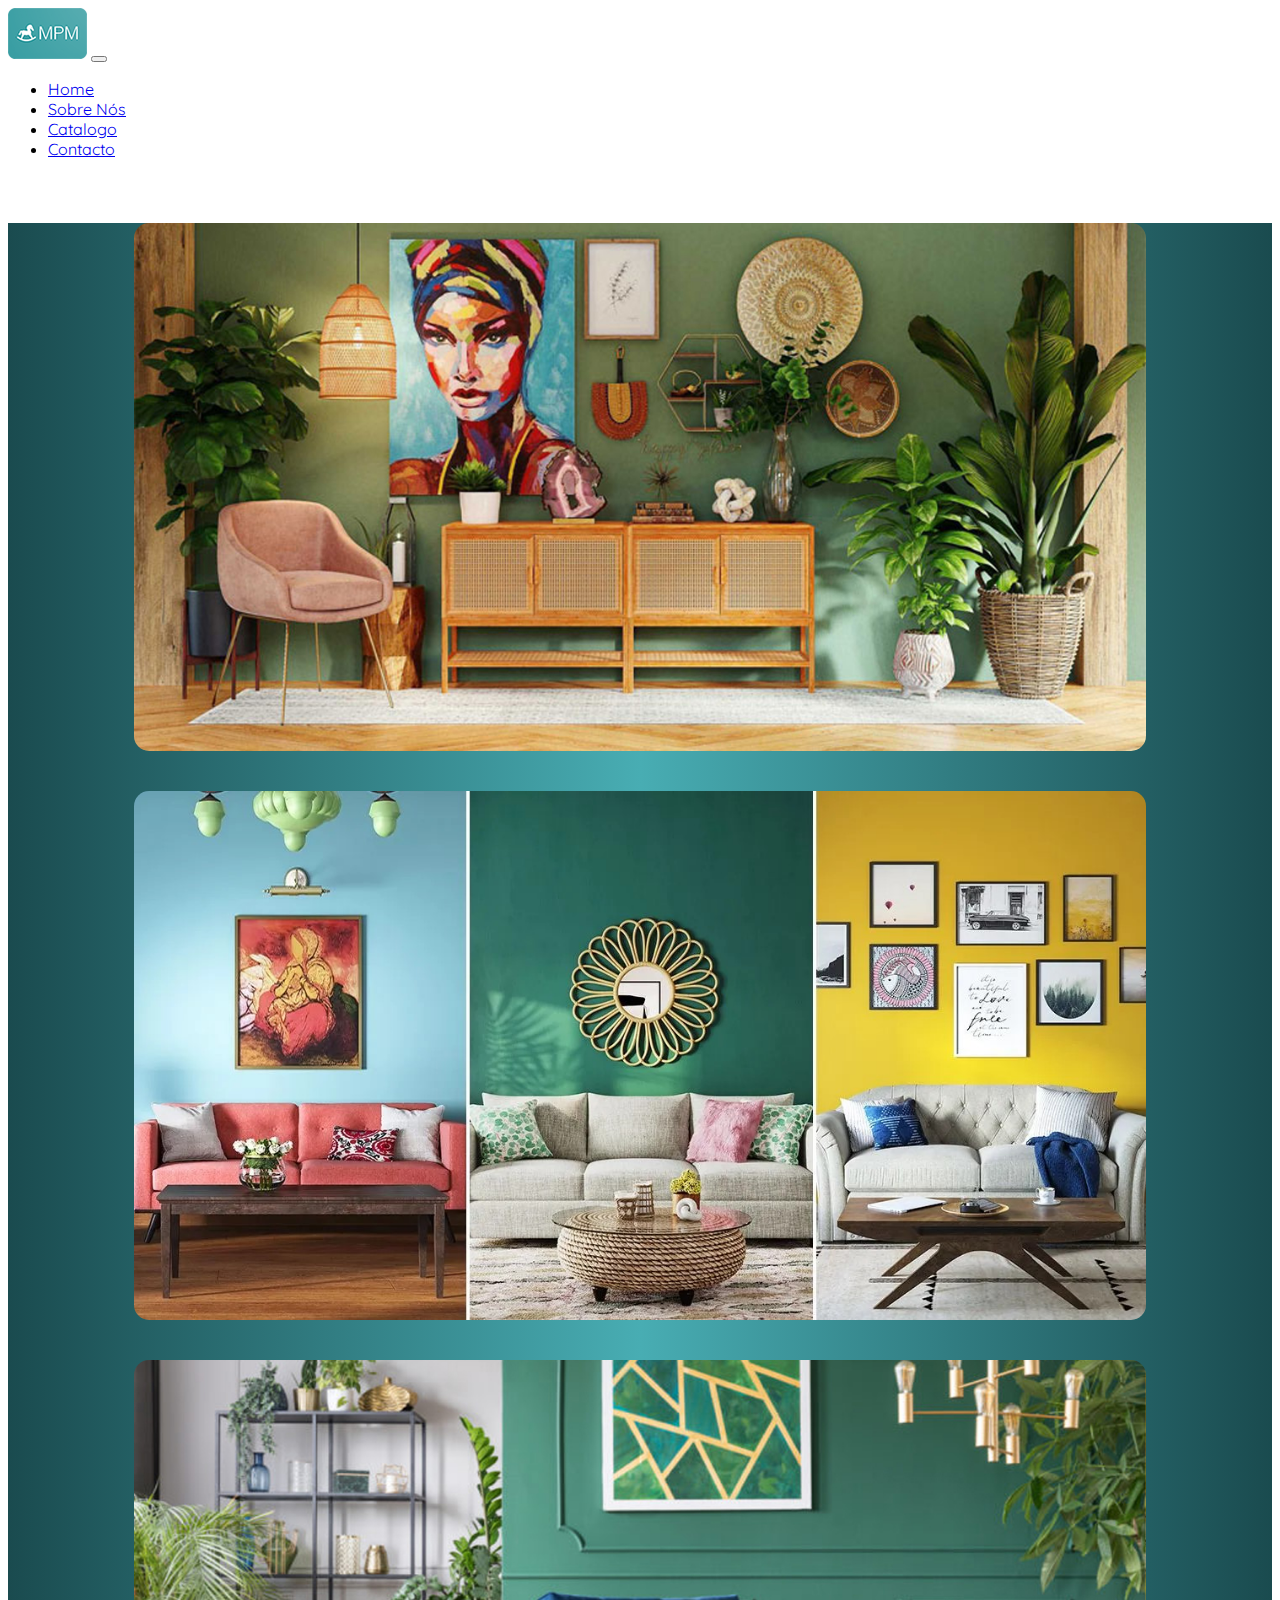
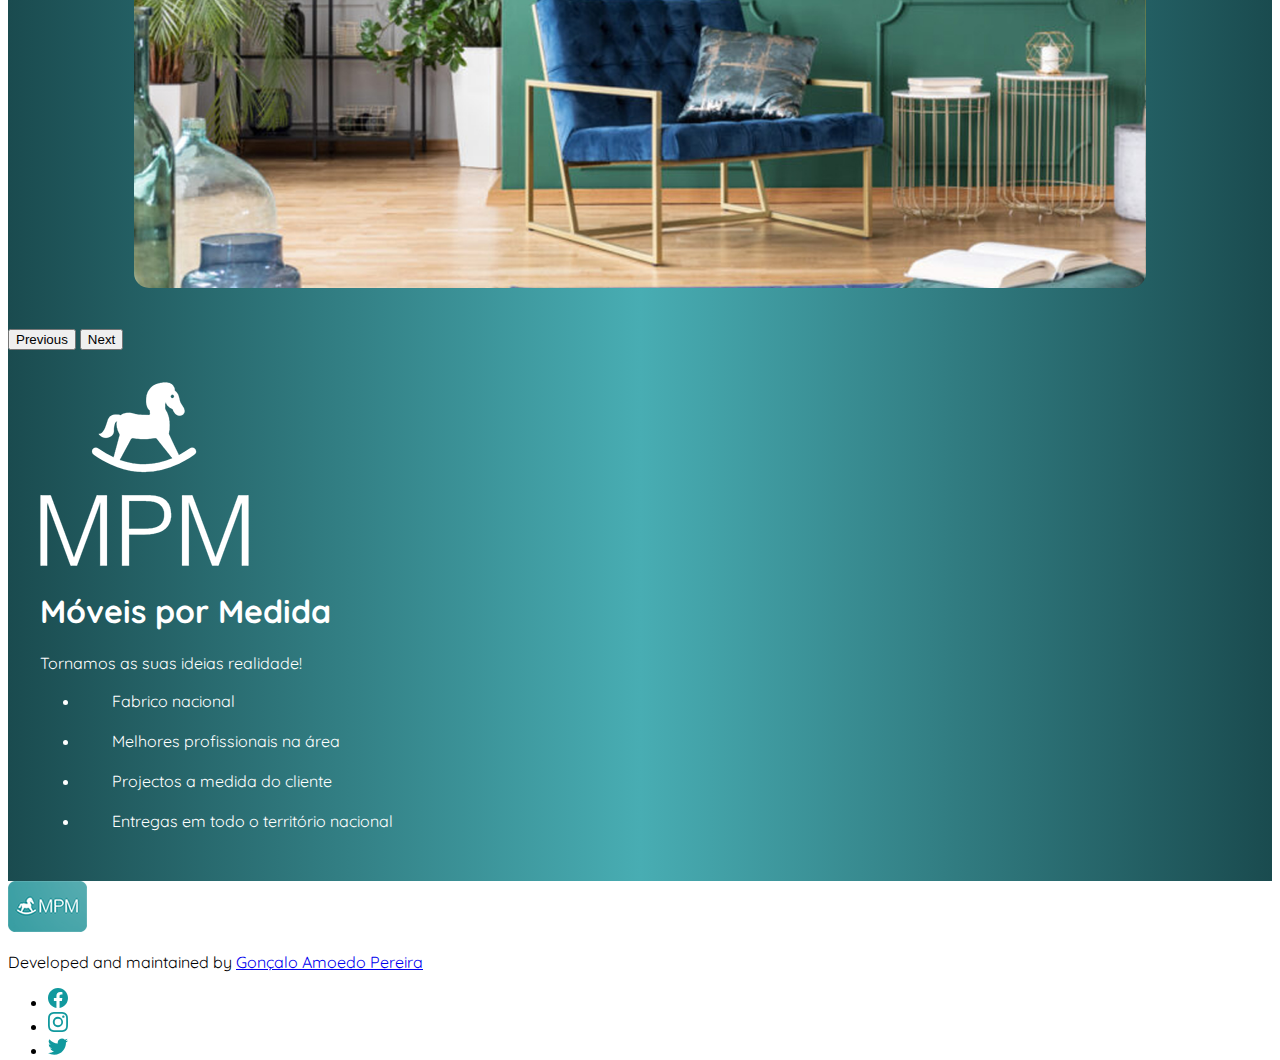
<file: index.html>
<!DOCTYPE html>
<html lang="en">
  <head>
    <meta charset="UTF-8">
    <meta name="viewport" content="width=device-width, initial-scale=1.0">
    <meta name="keywords" content="Store, Furniture, Vintage" />
    <meta name="description" content="Furniture Store" />
    <meta name="author" content="Gonçalo Pereira "/>
    <title>MPM</title>
    <link href="https://cdn.jsdelivr.net/npm/bootstrap@5.2.2/dist/css/bootstrap.min.css" rel="stylesheet" integrity="sha384-Zenh87qX5JnK2Jl0vWa8Ck2rdkQ2Bzep5IDxbcnCeuOxjzrPF/et3URy9Bv1WTRi" crossorigin="anonymous">
    <script src="https://cdn.jsdelivr.net/npm/bootstrap@5.2.2/dist/js/bootstrap.bundle.min.js" integrity="sha384-OERcA2EqjJCMA+/3y+gxIOqMEjwtxJY7qPCqsdltbNJuaOe923+mo//f6V8Qbsw3" crossorigin="anonymous"></script>
    <link rel="stylesheet" href="css\style.css">
    <link rel="preconnect" href="https://fonts.googleapis.com">
    <link rel="preconnect" href="https://fonts.gstatic.com" crossorigin>
    <link href="https://fonts.googleapis.com/css2?family=Quicksand&display=swap" rel="stylesheet">
</head>
<body>
    <nav class="navbar navbar-expand-lg navbar-light bg-light fixed-top">
        <div class="container">
          <a class="navbar-brand" href="#"><img src="img\logo.png"></a>
          <button class="navbar-toggler" type="button" data-bs-toggle="collapse" data-bs-target="#navbarNav" aria-controls="navbarNav" aria-expanded="false" aria-label="Toggle navigation">
            <span class="navbar-toggler-icon"></span>
          </button>
          <div class="collapse navbar-collapse justify-content-end" id="navbarNav">
            <ul class="navbar-nav">
              <li class="nav-item">
                <a class="nav-link active" aria-current="page" href="#">Home</a>
              </li>
              <li class="nav-item">
                <a class="nav-link" href="sobre.html">Sobre Nós</a>
              </li>
              <li class="nav-item">
                <a class="nav-link" href="catalogo.html">Catalogo</a>
              </li>
              <li class="nav-item">
                <a class="nav-link" href="contacto.html">Contacto</a>
              </li>
            </ul>
          </div>
        </div>
      </nav>
      <header class="page-header gradient">
        <div id="carouselExampleInterval" class="carousel slide" data-bs-ride="carousel">
          <div class="carousel-inner">
            <div class="carousel-item active" data-bs-interval="4000">
              <img src="img/banner_img_1.jpg" class="d-block w-100" alt="...">
            </div>
            <div class="carousel-item" data-bs-interval="4000">
              <img src="img/banner_img_2.jpg" class="d-block w-100" alt="...">
            </div>
            <div class="carousel-item" data-bs-interval="3000">
              <img src="img/banner_img_3.jpg" class="d-block w-100" alt="...">
            </div>
          </div>
          <button class="carousel-control-prev" type="button" data-bs-target="#carouselExampleInterval" data-bs-slide="prev">
            <span class="carousel-control-prev-icon" aria-hidden="true"></span>
            <span class="visually-hidden">Previous</span>
          </button>
          <button class="carousel-control-next" type="button" data-bs-target="#carouselExampleInterval" data-bs-slide="next">
            <span class="carousel-control-next-icon" aria-hidden="true"></span>
            <span class="visually-hidden">Next</span>
          </button>
        </div>
      </header>
  <section class="feature gradient">
    <div class="container">
      <div class="row align-items-center justify-content-center">
        <div class="col-md-5">
          <img src="img/mpm_logo copy.png">
        </div>
        <div class="col-md-5">
          <h1 class="my-3">Móveis por Medida</h1>
          <p class="my-4">Tornamos as suas ideias realidade!</p>
          <ul>
            <li>Fabrico nacional</li>
            <li>Melhores profissionais na área</li>
            <li>Projectos a medida do cliente</li>
            <li>Entregas em todo o território nacional</li>
          </ul>
        </div>
      </div>
    </div>
  </section>
  <footer class="container p-3">
    <div class="d-lg-flex justify-content-between align-items-center">
      <div>
        <span><img src="img/logo.png" alt=""></span>
      </div>
      <div class="copyright">
        <p>Developed and maintained by <a href="#" target="_blank">Gonçalo Amoedo Pereira</a></p>
      </div>
      <div>
        <ul class="d-flex gap-3 list-unstyled">
          <li><a href="#"><svg xmlns="http://www.w3.org/2000/svg" width="20" height="20" fill="currentColor" color="#11999e" class="bi bi-facebook" viewBox="0 0 16 16">
            <path d="M16 8.049c0-4.446-3.582-8.05-8-8.05C3.58 0-.002 3.603-.002 8.05c0 4.017 2.926 7.347 6.75 7.951v-5.625h-2.03V8.05H6.75V6.275c0-2.017 1.195-3.131 3.022-3.131.876 0 1.791.157 1.791.157v1.98h-1.009c-.993 0-1.303.621-1.303 1.258v1.51h2.218l-.354 2.326H9.25V16c3.824-.604 6.75-3.934 6.75-7.951z"/>
          </svg></a></li>
          <li><a href="#"><svg xmlns="http://www.w3.org/2000/svg" width="20" height="20" fill="currentColor" color="#11999e" class="bi bi-instagram" viewBox="0 0 16 16">
            <path d="M8 0C5.829 0 5.556.01 4.703.048 3.85.088 3.269.222 2.76.42a3.917 3.917 0 0 0-1.417.923A3.927 3.927 0 0 0 .42 2.76C.222 3.268.087 3.85.048 4.7.01 5.555 0 5.827 0 8.001c0 2.172.01 2.444.048 3.297.04.852.174 1.433.372 1.942.205.526.478.972.923 1.417.444.445.89.719 1.416.923.51.198 1.09.333 1.942.372C5.555 15.99 5.827 16 8 16s2.444-.01 3.298-.048c.851-.04 1.434-.174 1.943-.372a3.916 3.916 0 0 0 1.416-.923c.445-.445.718-.891.923-1.417.197-.509.332-1.09.372-1.942C15.99 10.445 16 10.173 16 8s-.01-2.445-.048-3.299c-.04-.851-.175-1.433-.372-1.941a3.926 3.926 0 0 0-.923-1.417A3.911 3.911 0 0 0 13.24.42c-.51-.198-1.092-.333-1.943-.372C10.443.01 10.172 0 7.998 0h.003zm-.717 1.442h.718c2.136 0 2.389.007 3.232.046.78.035 1.204.166 1.486.275.373.145.64.319.92.599.28.28.453.546.598.92.11.281.24.705.275 1.485.039.843.047 1.096.047 3.231s-.008 2.389-.047 3.232c-.035.78-.166 1.203-.275 1.485a2.47 2.47 0 0 1-.599.919c-.28.28-.546.453-.92.598-.28.11-.704.24-1.485.276-.843.038-1.096.047-3.232.047s-2.39-.009-3.233-.047c-.78-.036-1.203-.166-1.485-.276a2.478 2.478 0 0 1-.92-.598 2.48 2.48 0 0 1-.6-.92c-.109-.281-.24-.705-.275-1.485-.038-.843-.046-1.096-.046-3.233 0-2.136.008-2.388.046-3.231.036-.78.166-1.204.276-1.486.145-.373.319-.64.599-.92.28-.28.546-.453.92-.598.282-.11.705-.24 1.485-.276.738-.034 1.024-.044 2.515-.045v.002zm4.988 1.328a.96.96 0 1 0 0 1.92.96.96 0 0 0 0-1.92zm-4.27 1.122a4.109 4.109 0 1 0 0 8.217 4.109 4.109 0 0 0 0-8.217zm0 1.441a2.667 2.667 0 1 1 0 5.334 2.667 2.667 0 0 1 0-5.334z"/>
          </svg></a></li>
          <li><a href="#"><svg xmlns="http://www.w3.org/2000/svg" width="20" height="20" fill="currentColor" color="#11999e" class="bi bi-twitter" viewBox="0 0 16 16">
            <path d="M5.026 15c6.038 0 9.341-5.003 9.341-9.334 0-.14 0-.282-.006-.422A6.685 6.685 0 0 0 16 3.542a6.658 6.658 0 0 1-1.889.518 3.301 3.301 0 0 0 1.447-1.817 6.533 6.533 0 0 1-2.087.793A3.286 3.286 0 0 0 7.875 6.03a9.325 9.325 0 0 1-6.767-3.429 3.289 3.289 0 0 0 1.018 4.382A3.323 3.323 0 0 1 .64 6.575v.045a3.288 3.288 0 0 0 2.632 3.218 3.203 3.203 0 0 1-.865.115 3.23 3.23 0 0 1-.614-.057 3.283 3.283 0 0 0 3.067 2.277A6.588 6.588 0 0 1 .78 13.58a6.32 6.32 0 0 1-.78-.045A9.344 9.344 0 0 0 5.026 15z"/>
          </svg></a></li>
        </ul>
      </div>
    </div>
  </footer>
</body>
</html>
</file>
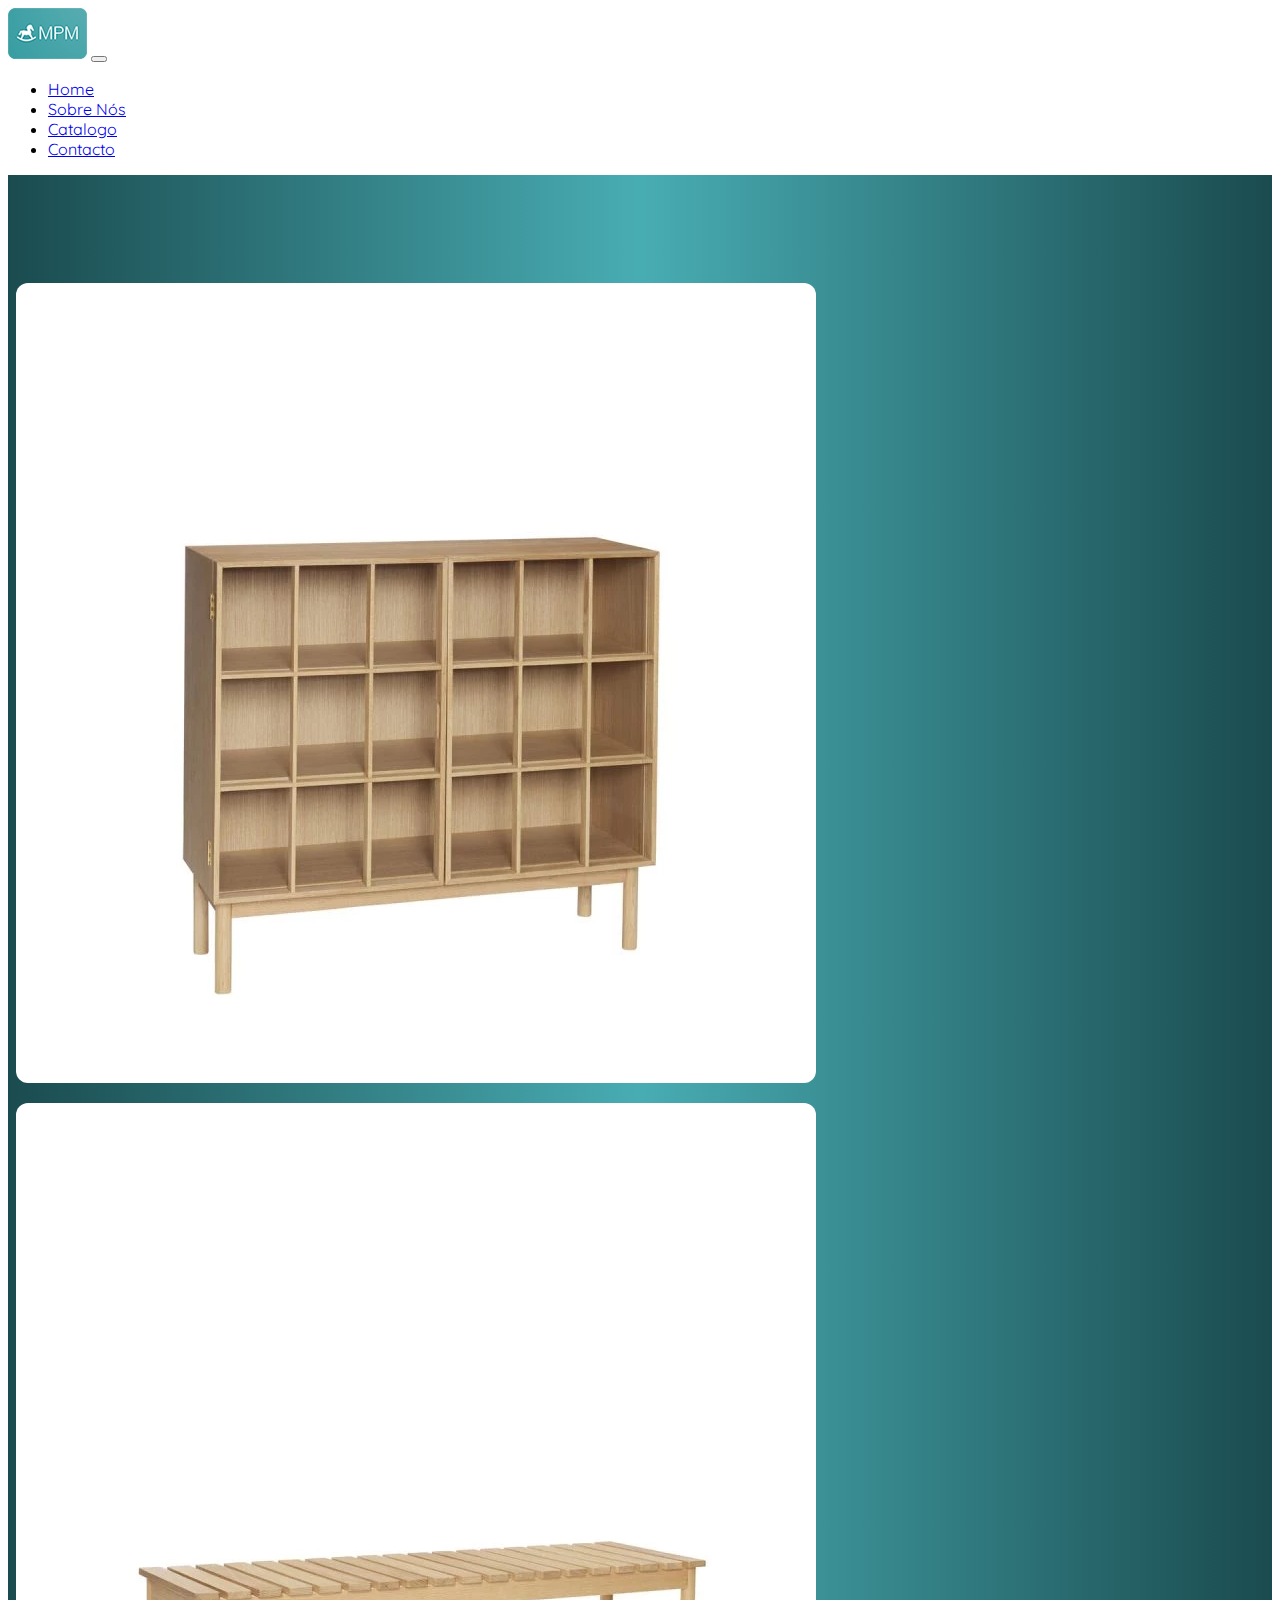
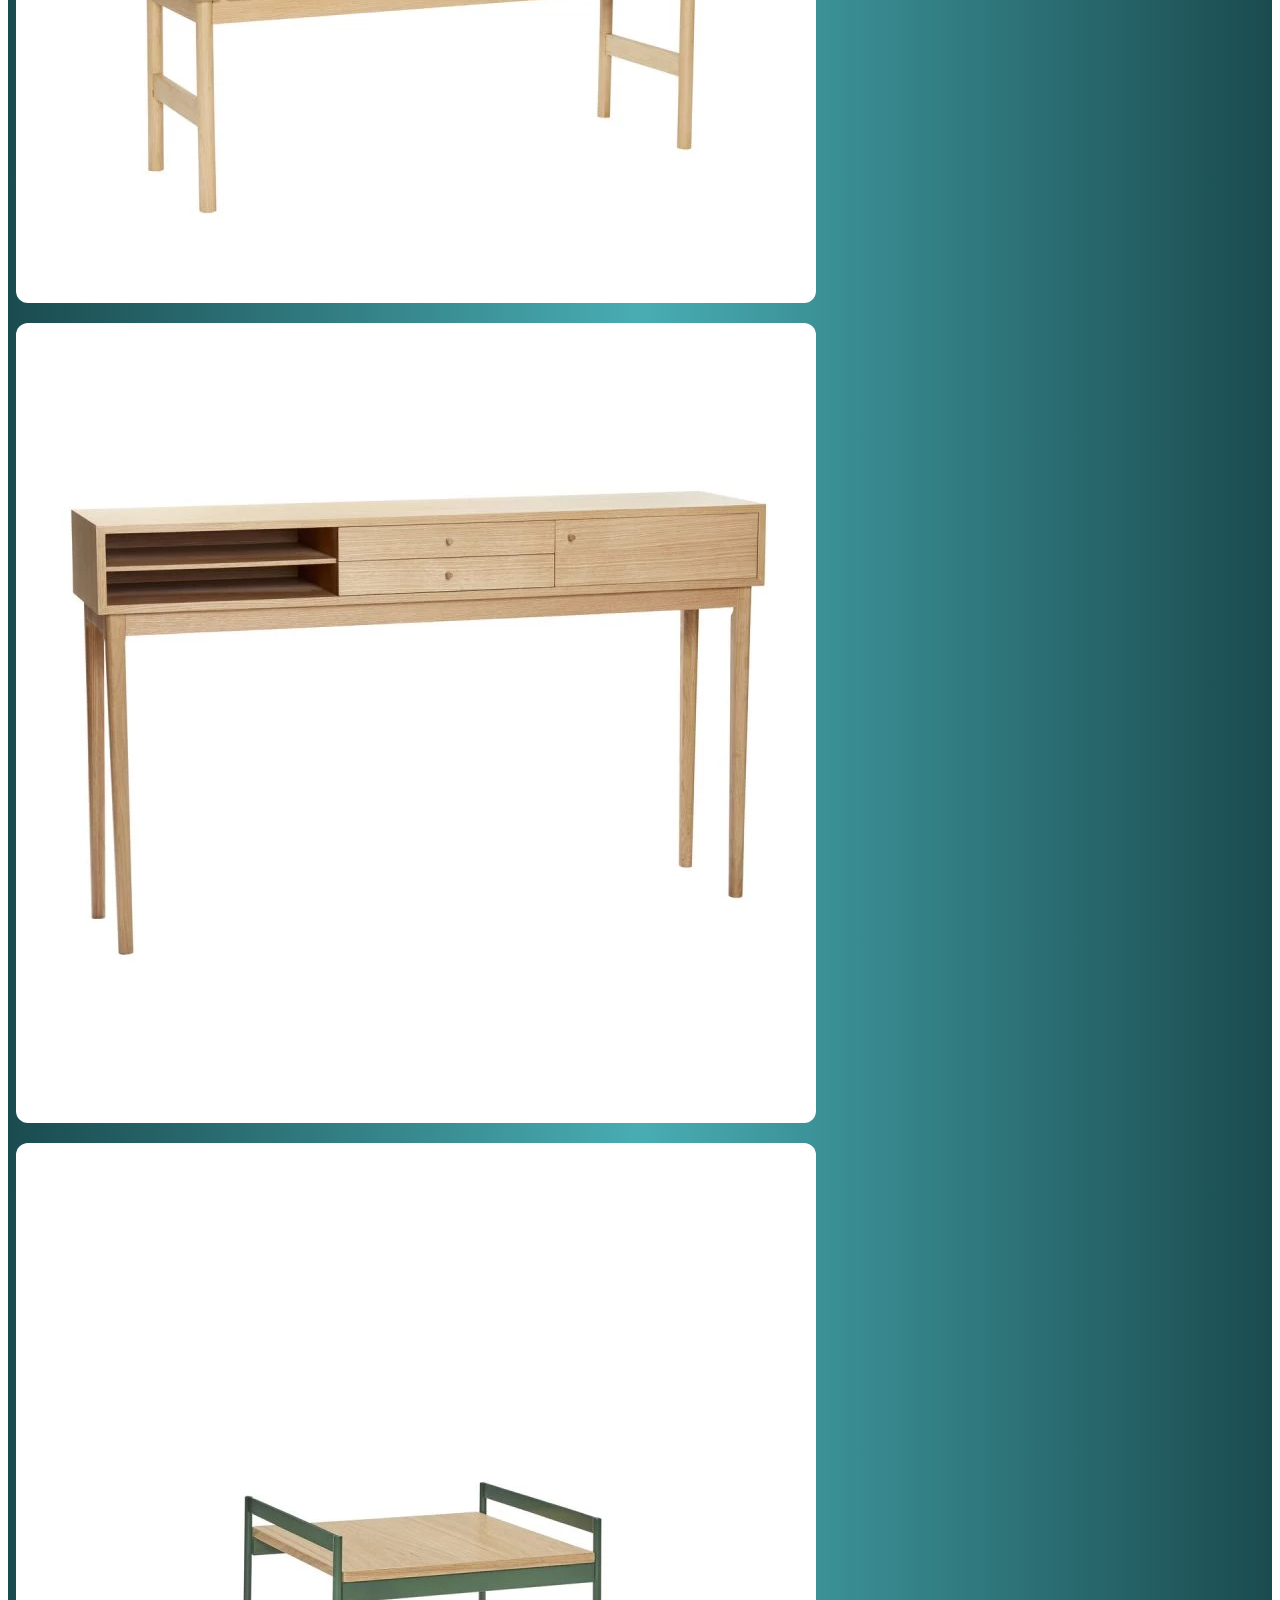
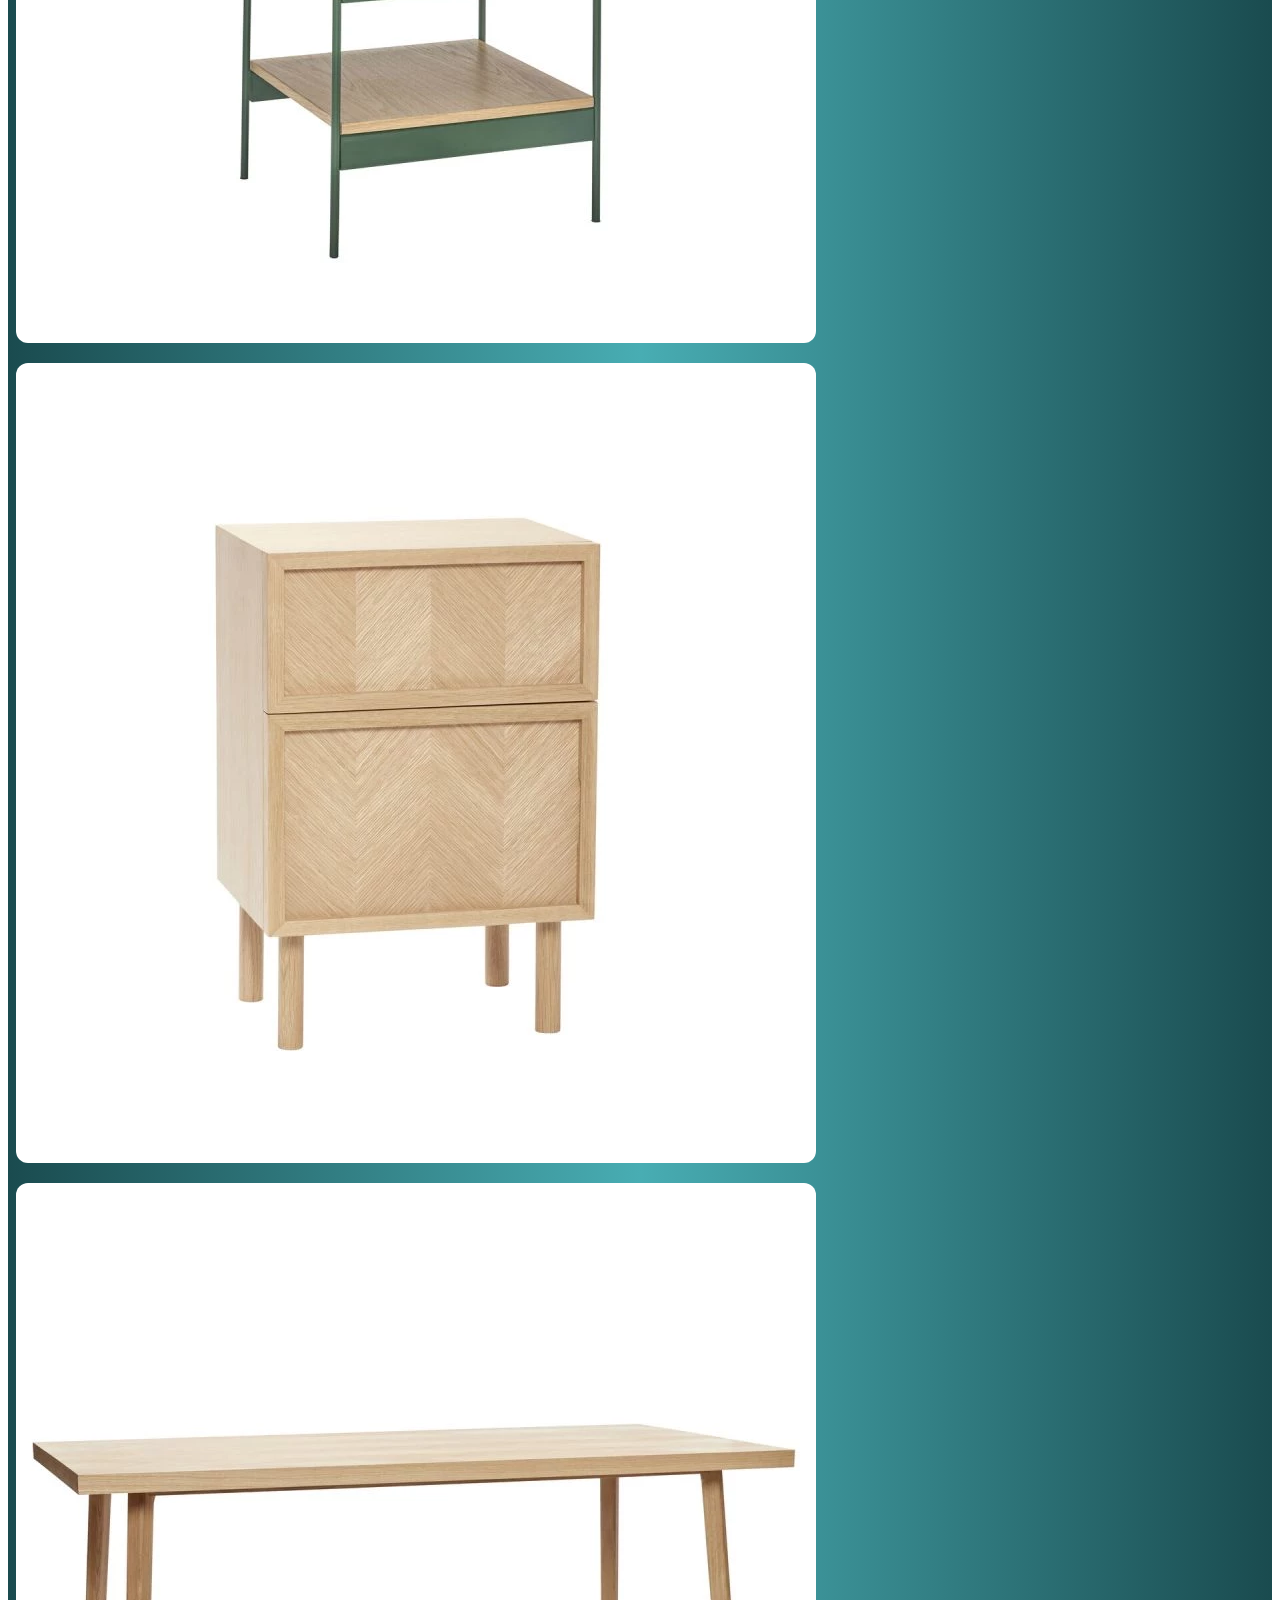
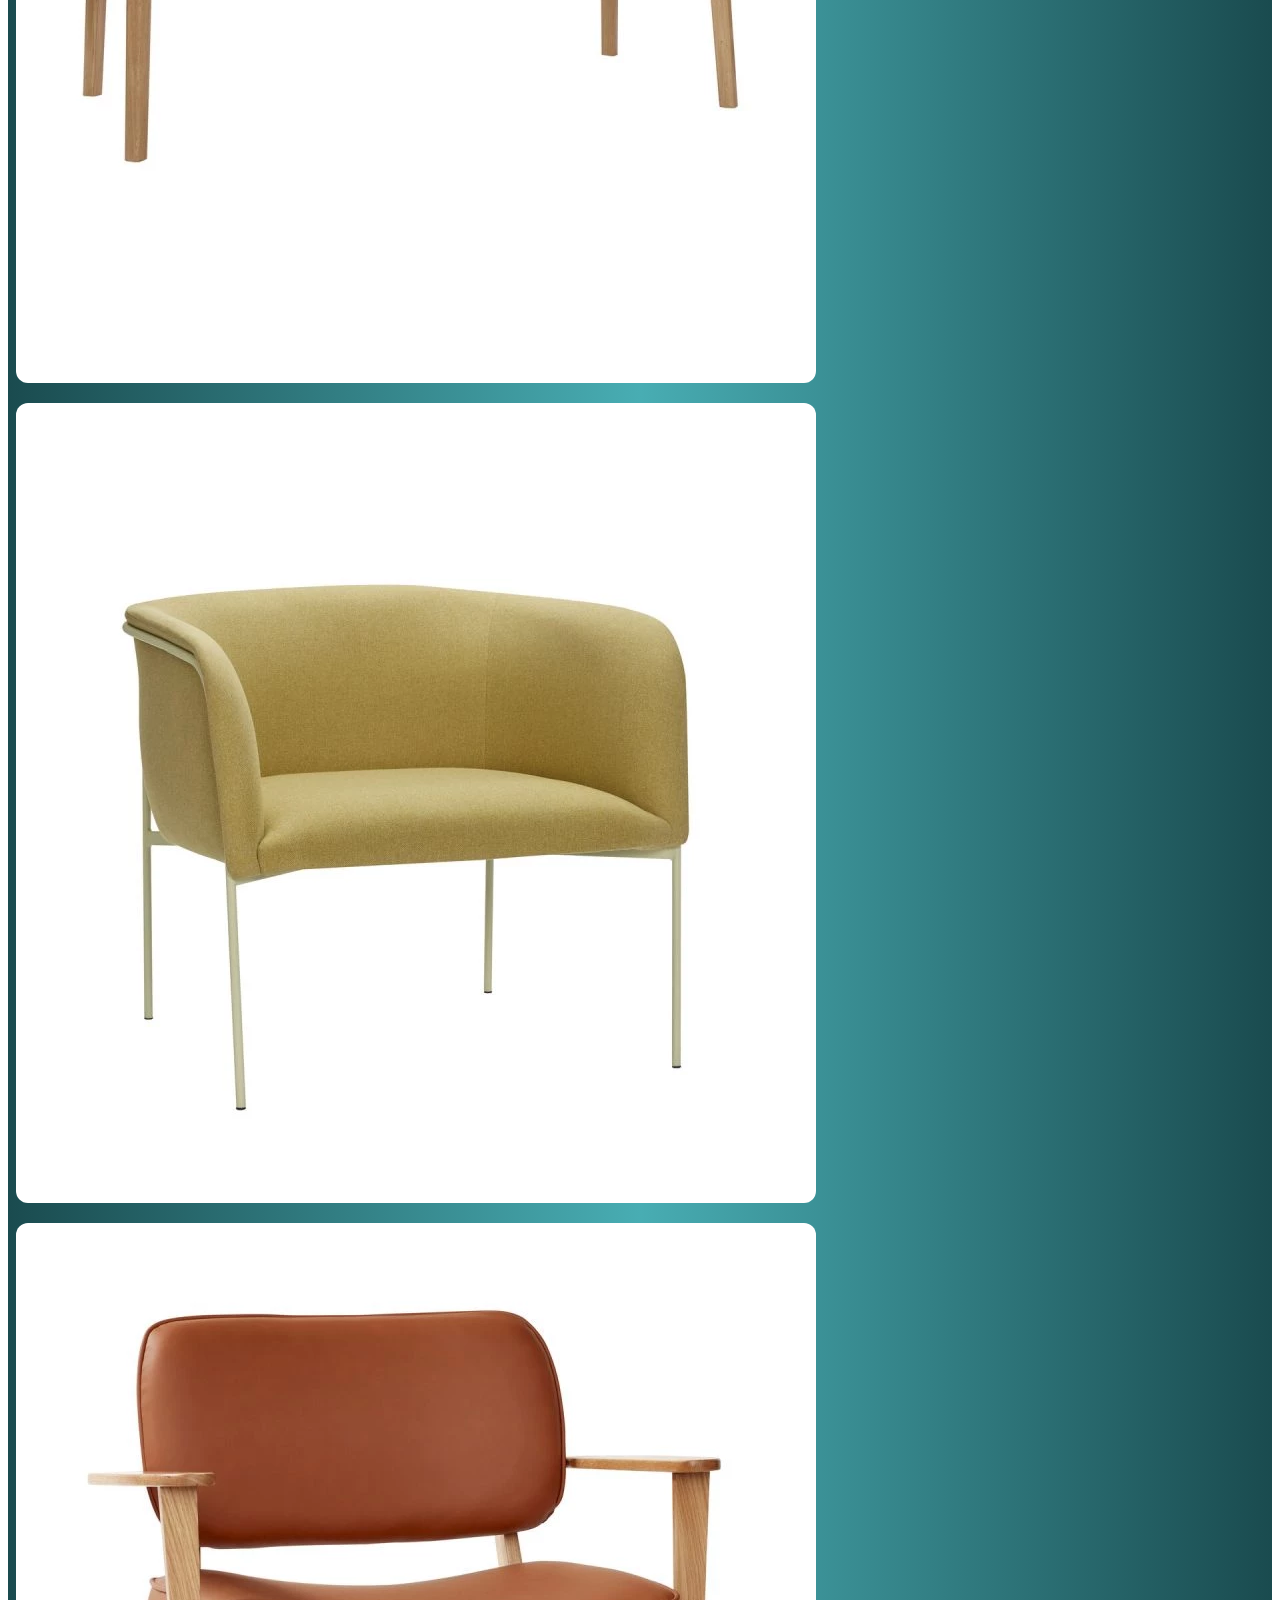
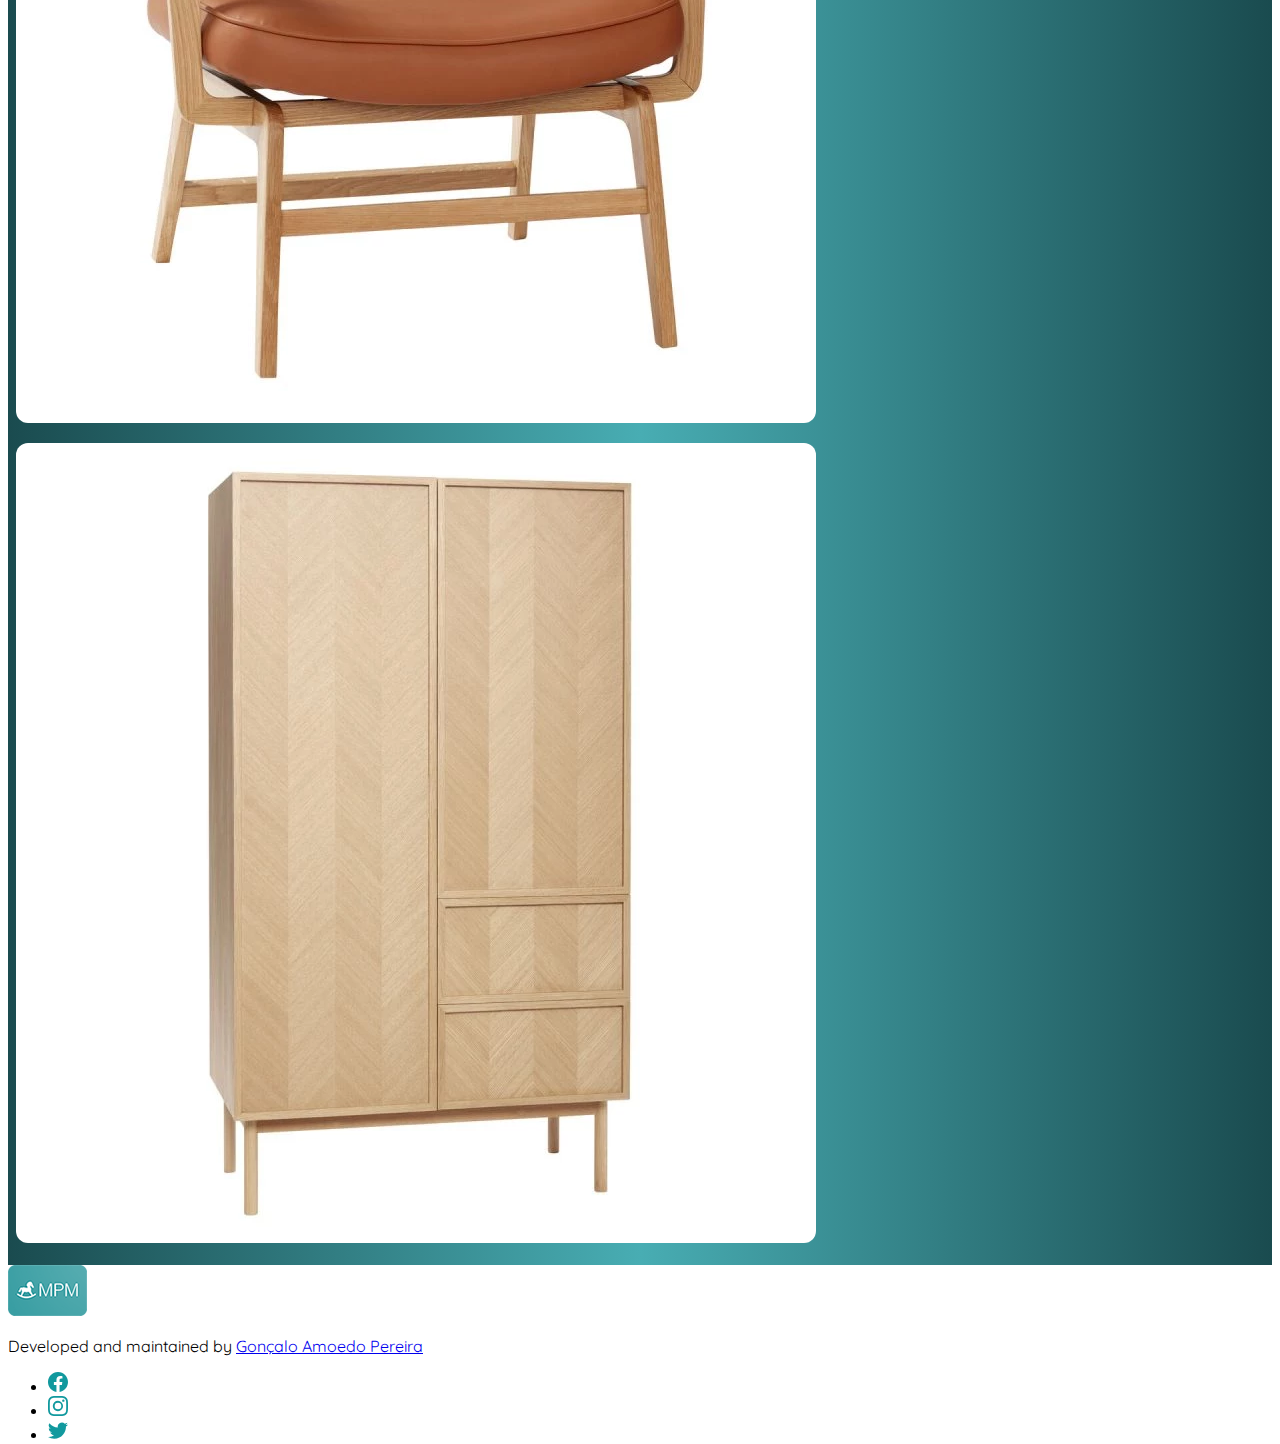
<file: catalogo.html>
<!DOCTYPE html>
<html lang="en">
  <head>
    <meta charset="UTF-8">
    <meta name="viewport" content="width=device-width, initial-scale=1.0">
    <meta name="keywords" content="Store, Furniture, Vintage" />
    <meta name="description" content="Furniture Store" />
    <meta name="author" content="Gonçalo Pereira "/>
    <title>MPM</title>
    <link href="https://cdn.jsdelivr.net/npm/bootstrap@5.2.2/dist/css/bootstrap.min.css" rel="stylesheet" integrity="sha384-Zenh87qX5JnK2Jl0vWa8Ck2rdkQ2Bzep5IDxbcnCeuOxjzrPF/et3URy9Bv1WTRi" crossorigin="anonymous">
    <script src="https://cdn.jsdelivr.net/npm/bootstrap@5.2.2/dist/js/bootstrap.bundle.min.js" integrity="sha384-OERcA2EqjJCMA+/3y+gxIOqMEjwtxJY7qPCqsdltbNJuaOe923+mo//f6V8Qbsw3" crossorigin="anonymous"></script>
    <link rel="stylesheet" href="css\style.css">
    <link rel="preconnect" href="https://fonts.googleapis.com">
    <link rel="preconnect" href="https://fonts.gstatic.com" crossorigin>
    <link href="https://fonts.googleapis.com/css2?family=Quicksand&display=swap" rel="stylesheet">
</head>
<body>
    <nav class="navbar navbar-expand-lg navbar-light bg-light fixed-top">
        <div class="container">
          <a class="navbar-brand" href="#"><img src="img\logo.png"></a>
          <button class="navbar-toggler" type="button" data-bs-toggle="collapse" data-bs-target="#navbarNav" aria-controls="navbarNav" aria-expanded="false" aria-label="Toggle navigation">
            <span class="navbar-toggler-icon"></span>
          </button>
          <div class="collapse navbar-collapse justify-content-end" id="navbarNav">
            <ul class="navbar-nav">
              <li class="nav-item">
                <a class="nav-link active" aria-current="page" href="index.html">Home</a>
              </li>
              <li class="nav-item">
                <a class="nav-link" href="sobre.html">Sobre Nós</a>
              </li>
              <li class="nav-item">
                <a class="nav-link" href="catalogo.html">Catalogo</a>
              </li>
              <li class="nav-item">
                <a class="nav-link" href="contacto.html">Contacto</a>
              </li>
            </ul>
          </div>
        </div>
      </nav>
  <section class="gallery gradient">
    <div class="container">
      <div class="row">
        <div class="col-sm-6 col-md-4 mb-3"><img class="fluid img-thumbnail" src="img/catalogo/aparador.jpg"></div>
        <div class="col-sm-6 col-md-4 mb-3"><img class="fluid img-thumbnail" src="img/catalogo/banco.jpg"></div>
        <div class="col-sm-6 col-md-4 mb-3"><img class="fluid img-thumbnail" src="img/catalogo/consola.jpg"></div>
        <div class="col-sm-6 col-md-4 mb-3"><img class="fluid img-thumbnail" src="img/catalogo/mesa_apoio.jpg"></div>
        <div class="col-sm-6 col-md-4 mb-3"><img class="fluid img-thumbnail" src="img/catalogo/mesa_cabeceira.jpg"></div>
        <div class="col-sm-6 col-md-4 mb-3"><img class="fluid img-thumbnail" src="img/catalogo/mesa_jantar.jpg"></div>
        <div class="col-sm-6 col-md-4 mb-3"><img class="fluid img-thumbnail" src="img/catalogo/poltrona1.jpg"></div>
        <div class="col-sm-6 col-md-4 mb-3"><img class="fluid img-thumbnail" src="img/catalogo/poltrona2.jpg"></div>
        <div class="col-sm-6 col-md-4 mb-3"><img class="fluid img-thumbnail" src="img/catalogo/roupeiro.jpg"></div>
      </div>
    </div>
  </section>
  <footer class="container p-3">
    <div class="d-lg-flex justify-content-between align-items-center">
      <div>
        <span><img src="img/logo.png" alt=""></span>
      </div>
      <div class="copyright">
        <p>Developed and maintained by <a href="#" target="_blank">Gonçalo Amoedo Pereira</a></p>
      </div>
      <div>
        <ul class="d-flex gap-3 list-unstyled">
          <li><a href="#"><svg xmlns="http://www.w3.org/2000/svg" width="20" height="20" fill="currentColor" color="#11999e" class="bi bi-facebook" viewBox="0 0 16 16">
            <path d="M16 8.049c0-4.446-3.582-8.05-8-8.05C3.58 0-.002 3.603-.002 8.05c0 4.017 2.926 7.347 6.75 7.951v-5.625h-2.03V8.05H6.75V6.275c0-2.017 1.195-3.131 3.022-3.131.876 0 1.791.157 1.791.157v1.98h-1.009c-.993 0-1.303.621-1.303 1.258v1.51h2.218l-.354 2.326H9.25V16c3.824-.604 6.75-3.934 6.75-7.951z"/>
          </svg></a></li>
          <li><a href="#"><svg xmlns="http://www.w3.org/2000/svg" width="20" height="20" fill="currentColor" color="#11999e" class="bi bi-instagram" viewBox="0 0 16 16">
            <path d="M8 0C5.829 0 5.556.01 4.703.048 3.85.088 3.269.222 2.76.42a3.917 3.917 0 0 0-1.417.923A3.927 3.927 0 0 0 .42 2.76C.222 3.268.087 3.85.048 4.7.01 5.555 0 5.827 0 8.001c0 2.172.01 2.444.048 3.297.04.852.174 1.433.372 1.942.205.526.478.972.923 1.417.444.445.89.719 1.416.923.51.198 1.09.333 1.942.372C5.555 15.99 5.827 16 8 16s2.444-.01 3.298-.048c.851-.04 1.434-.174 1.943-.372a3.916 3.916 0 0 0 1.416-.923c.445-.445.718-.891.923-1.417.197-.509.332-1.09.372-1.942C15.99 10.445 16 10.173 16 8s-.01-2.445-.048-3.299c-.04-.851-.175-1.433-.372-1.941a3.926 3.926 0 0 0-.923-1.417A3.911 3.911 0 0 0 13.24.42c-.51-.198-1.092-.333-1.943-.372C10.443.01 10.172 0 7.998 0h.003zm-.717 1.442h.718c2.136 0 2.389.007 3.232.046.78.035 1.204.166 1.486.275.373.145.64.319.92.599.28.28.453.546.598.92.11.281.24.705.275 1.485.039.843.047 1.096.047 3.231s-.008 2.389-.047 3.232c-.035.78-.166 1.203-.275 1.485a2.47 2.47 0 0 1-.599.919c-.28.28-.546.453-.92.598-.28.11-.704.24-1.485.276-.843.038-1.096.047-3.232.047s-2.39-.009-3.233-.047c-.78-.036-1.203-.166-1.485-.276a2.478 2.478 0 0 1-.92-.598 2.48 2.48 0 0 1-.6-.92c-.109-.281-.24-.705-.275-1.485-.038-.843-.046-1.096-.046-3.233 0-2.136.008-2.388.046-3.231.036-.78.166-1.204.276-1.486.145-.373.319-.64.599-.92.28-.28.546-.453.92-.598.282-.11.705-.24 1.485-.276.738-.034 1.024-.044 2.515-.045v.002zm4.988 1.328a.96.96 0 1 0 0 1.92.96.96 0 0 0 0-1.92zm-4.27 1.122a4.109 4.109 0 1 0 0 8.217 4.109 4.109 0 0 0 0-8.217zm0 1.441a2.667 2.667 0 1 1 0 5.334 2.667 2.667 0 0 1 0-5.334z"/>
          </svg></a></li>
          <li><a href="#"><svg xmlns="http://www.w3.org/2000/svg" width="20" height="20" fill="currentColor" color="#11999e" class="bi bi-twitter" viewBox="0 0 16 16">
            <path d="M5.026 15c6.038 0 9.341-5.003 9.341-9.334 0-.14 0-.282-.006-.422A6.685 6.685 0 0 0 16 3.542a6.658 6.658 0 0 1-1.889.518 3.301 3.301 0 0 0 1.447-1.817 6.533 6.533 0 0 1-2.087.793A3.286 3.286 0 0 0 7.875 6.03a9.325 9.325 0 0 1-6.767-3.429 3.289 3.289 0 0 0 1.018 4.382A3.323 3.323 0 0 1 .64 6.575v.045a3.288 3.288 0 0 0 2.632 3.218 3.203 3.203 0 0 1-.865.115 3.23 3.23 0 0 1-.614-.057 3.283 3.283 0 0 0 3.067 2.277A6.588 6.588 0 0 1 .78 13.58a6.32 6.32 0 0 1-.78-.045A9.344 9.344 0 0 0 5.026 15z"/>
          </svg></a></li>
        </ul>
      </div>
    </div>
  </footer>
</body>
</html>
</file>
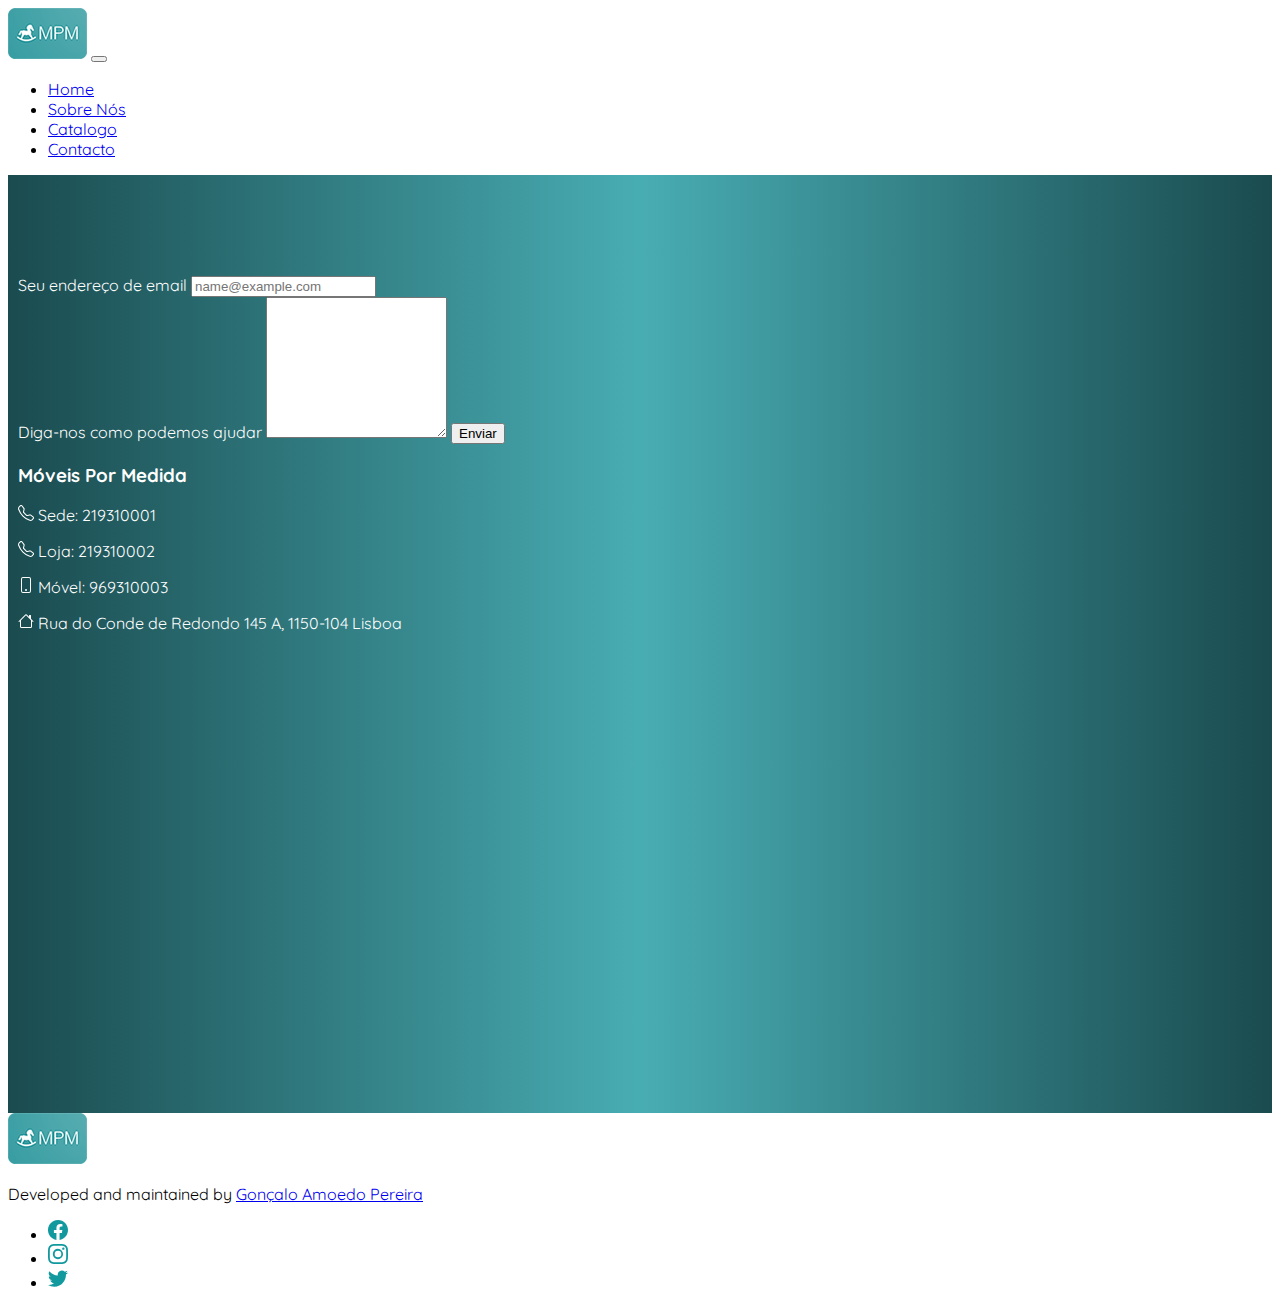
<file: contacto.html>
<!DOCTYPE html>
<html lang="en">
  <head>
    <meta charset="UTF-8">
    <meta name="viewport" content="width=device-width, initial-scale=1.0">
    <meta name="keywords" content="Store, Furniture, Vintage" />
    <meta name="description" content="Furniture Store" />
    <meta name="author" content="Gonçalo Pereira "/>
    <title>MPM</title>
    <link href="https://cdn.jsdelivr.net/npm/bootstrap@5.2.2/dist/css/bootstrap.min.css" rel="stylesheet" integrity="sha384-Zenh87qX5JnK2Jl0vWa8Ck2rdkQ2Bzep5IDxbcnCeuOxjzrPF/et3URy9Bv1WTRi" crossorigin="anonymous">
    <script src="https://cdn.jsdelivr.net/npm/bootstrap@5.2.2/dist/js/bootstrap.bundle.min.js" integrity="sha384-OERcA2EqjJCMA+/3y+gxIOqMEjwtxJY7qPCqsdltbNJuaOe923+mo//f6V8Qbsw3" crossorigin="anonymous"></script>
    <link rel="stylesheet" href="css\style.css">
    <link rel="preconnect" href="https://fonts.googleapis.com">
    <link rel="preconnect" href="https://fonts.gstatic.com" crossorigin>
    <link href="https://fonts.googleapis.com/css2?family=Quicksand&display=swap" rel="stylesheet">
</head>
<body>
    <nav class="navbar navbar-expand-lg navbar-light bg-light fixed-top">
        <div class="container">
          <a class="navbar-brand" href="#"><img src="img\logo.png"></a>
          <button class="navbar-toggler" type="button" data-bs-toggle="collapse" data-bs-target="#navbarNav" aria-controls="navbarNav" aria-expanded="false" aria-label="Toggle navigation">
            <span class="navbar-toggler-icon"></span>
          </button>
          <div class="collapse navbar-collapse justify-content-end" id="navbarNav">
            <ul class="navbar-nav">
              <li class="nav-item">
                <a class="nav-link active" aria-current="page" href="index.html">Home</a>
              </li>
              <li class="nav-item">
                <a class="nav-link" href="sobre.html">Sobre Nós</a>
              </li>
              <li class="nav-item">
                <a class="nav-link" href="catalogo.html">Catalogo</a>
              </li>
              <li class="nav-item">
                <a class="nav-link" href="contacto.html">Contacto</a>
              </li>
            </ul>
          </div>
        </div>
      </nav>
  <section class="contacto gradient">
    <div class="container-fuild">
      <div class="mb-3">
        <label for="exampleFormControlInput1" class="form-label">Seu endereço de email</label>
        <input type="email" class="form-control" id="exampleFormControlInput1" placeholder="name@example.com">
      </div>
      <div class="mb-3">
        <label for="exampleFormControlTextarea1" class="form-label">Diga-nos como podemos ajudar</label>
        <textarea class="form-control" id="exampleFormControlTextarea1" rows="9"></textarea>
        <button type="button" class="btn btn-outline-light mt-2">Enviar</button>
      </div>
      <div class="row align-items-center justify-content-center">
        <div class="col-md-4">
          <h3>Móveis Por Medida</h3>
          <p><svg xmlns="http://www.w3.org/2000/svg" width="16" height="16" fill="currentColor" class="bi bi-telephone" viewBox="0 0 16 16">
            <path d="M3.654 1.328a.678.678 0 0 0-1.015-.063L1.605 2.3c-.483.484-.661 1.169-.45 1.77a17.568 17.568 0 0 0 4.168 6.608 17.569 17.569 0 0 0 6.608 4.168c.601.211 1.286.033 1.77-.45l1.034-1.034a.678.678 0 0 0-.063-1.015l-2.307-1.794a.678.678 0 0 0-.58-.122l-2.19.547a1.745 1.745 0 0 1-1.657-.459L5.482 8.062a1.745 1.745 0 0 1-.46-1.657l.548-2.19a.678.678 0 0 0-.122-.58L3.654 1.328zM1.884.511a1.745 1.745 0 0 1 2.612.163L6.29 2.98c.329.423.445.974.315 1.494l-.547 2.19a.678.678 0 0 0 .178.643l2.457 2.457a.678.678 0 0 0 .644.178l2.189-.547a1.745 1.745 0 0 1 1.494.315l2.306 1.794c.829.645.905 1.87.163 2.611l-1.034 1.034c-.74.74-1.846 1.065-2.877.702a18.634 18.634 0 0 1-7.01-4.42 18.634 18.634 0 0 1-4.42-7.009c-.362-1.03-.037-2.137.703-2.877L1.885.511z"/>
          </svg> Sede: 219310001</p>
          <p><svg xmlns="http://www.w3.org/2000/svg" width="16" height="16" fill="currentColor" class="bi bi-telephone" viewBox="0 0 16 16">
            <path d="M3.654 1.328a.678.678 0 0 0-1.015-.063L1.605 2.3c-.483.484-.661 1.169-.45 1.77a17.568 17.568 0 0 0 4.168 6.608 17.569 17.569 0 0 0 6.608 4.168c.601.211 1.286.033 1.77-.45l1.034-1.034a.678.678 0 0 0-.063-1.015l-2.307-1.794a.678.678 0 0 0-.58-.122l-2.19.547a1.745 1.745 0 0 1-1.657-.459L5.482 8.062a1.745 1.745 0 0 1-.46-1.657l.548-2.19a.678.678 0 0 0-.122-.58L3.654 1.328zM1.884.511a1.745 1.745 0 0 1 2.612.163L6.29 2.98c.329.423.445.974.315 1.494l-.547 2.19a.678.678 0 0 0 .178.643l2.457 2.457a.678.678 0 0 0 .644.178l2.189-.547a1.745 1.745 0 0 1 1.494.315l2.306 1.794c.829.645.905 1.87.163 2.611l-1.034 1.034c-.74.74-1.846 1.065-2.877.702a18.634 18.634 0 0 1-7.01-4.42 18.634 18.634 0 0 1-4.42-7.009c-.362-1.03-.037-2.137.703-2.877L1.885.511z"/>
          </svg> Loja: 219310002</p>
          <p><svg xmlns="http://www.w3.org/2000/svg" width="16" height="16" fill="currentColor" class="bi bi-phone" viewBox="0 0 16 16">
            <path d="M11 1a1 1 0 0 1 1 1v12a1 1 0 0 1-1 1H5a1 1 0 0 1-1-1V2a1 1 0 0 1 1-1h6zM5 0a2 2 0 0 0-2 2v12a2 2 0 0 0 2 2h6a2 2 0 0 0 2-2V2a2 2 0 0 0-2-2H5z"/>
            <path d="M8 14a1 1 0 1 0 0-2 1 1 0 0 0 0 2z"/>
          </svg> Móvel: 969310003</p>
          <p><svg xmlns="http://www.w3.org/2000/svg" width="16" height="16" fill="currentColor" class="bi bi-house" viewBox="0 0 16 16">
            <path d="M8.707 1.5a1 1 0 0 0-1.414 0L.646 8.146a.5.5 0 0 0 .708.708L2 8.207V13.5A1.5 1.5 0 0 0 3.5 15h9a1.5 1.5 0 0 0 1.5-1.5V8.207l.646.647a.5.5 0 0 0 .708-.708L13 5.793V2.5a.5.5 0 0 0-.5-.5h-1a.5.5 0 0 0-.5.5v1.293L8.707 1.5ZM13 7.207V13.5a.5.5 0 0 1-.5.5h-9a.5.5 0 0 1-.5-.5V7.207l5-5 5 5Z"/>
          </svg> Rua do Conde de Redondo 145 A, 1150-104 Lisboa</p>
        </div>
        <div class="col-md-4"><iframe src="https://www.google.com/maps/embed?pb=!1m18!1m12!1m3!1d300.0267297650608!2d-9.14622127054123!3d38.724881563499885!2m3!1f0!2f0!3f0!3m2!1i1024!2i768!4f13.1!3m3!1m2!1s0xd19334f27d27083%3A0x733038e2c23e74af!2zQXJ0w61xdWVz!5e0!3m2!1spt-PT!2spt!4v1664320954600!5m2!1spt-PT!2spt" width="600" height="450" style="border:0;" allowfullscreen="" loading="lazy" referrerpolicy="no-referrer-when-downgrade"></iframe></div>
      </div>
      </div>
    </div>
  </section>
  <footer class="container p-3">
    <div class="d-lg-flex justify-content-between align-items-center">
      <div>
        <span><img src="img/logo.png" alt=""></span>
      </div>
      <div class="copyright">
        <p>Developed and maintained by <a href="#" target="_blank">Gonçalo Amoedo Pereira</a></p>
      </div>
      <div>
        <ul class="d-flex gap-3 list-unstyled">
          <li><a href="#"><svg xmlns="http://www.w3.org/2000/svg" width="20" height="20" fill="currentColor" color="#11999e" class="bi bi-facebook" viewBox="0 0 16 16">
            <path d="M16 8.049c0-4.446-3.582-8.05-8-8.05C3.58 0-.002 3.603-.002 8.05c0 4.017 2.926 7.347 6.75 7.951v-5.625h-2.03V8.05H6.75V6.275c0-2.017 1.195-3.131 3.022-3.131.876 0 1.791.157 1.791.157v1.98h-1.009c-.993 0-1.303.621-1.303 1.258v1.51h2.218l-.354 2.326H9.25V16c3.824-.604 6.75-3.934 6.75-7.951z"/>
          </svg></a></li>
          <li><a href="#"><svg xmlns="http://www.w3.org/2000/svg" width="20" height="20" fill="currentColor" color="#11999e" class="bi bi-instagram" viewBox="0 0 16 16">
            <path d="M8 0C5.829 0 5.556.01 4.703.048 3.85.088 3.269.222 2.76.42a3.917 3.917 0 0 0-1.417.923A3.927 3.927 0 0 0 .42 2.76C.222 3.268.087 3.85.048 4.7.01 5.555 0 5.827 0 8.001c0 2.172.01 2.444.048 3.297.04.852.174 1.433.372 1.942.205.526.478.972.923 1.417.444.445.89.719 1.416.923.51.198 1.09.333 1.942.372C5.555 15.99 5.827 16 8 16s2.444-.01 3.298-.048c.851-.04 1.434-.174 1.943-.372a3.916 3.916 0 0 0 1.416-.923c.445-.445.718-.891.923-1.417.197-.509.332-1.09.372-1.942C15.99 10.445 16 10.173 16 8s-.01-2.445-.048-3.299c-.04-.851-.175-1.433-.372-1.941a3.926 3.926 0 0 0-.923-1.417A3.911 3.911 0 0 0 13.24.42c-.51-.198-1.092-.333-1.943-.372C10.443.01 10.172 0 7.998 0h.003zm-.717 1.442h.718c2.136 0 2.389.007 3.232.046.78.035 1.204.166 1.486.275.373.145.64.319.92.599.28.28.453.546.598.92.11.281.24.705.275 1.485.039.843.047 1.096.047 3.231s-.008 2.389-.047 3.232c-.035.78-.166 1.203-.275 1.485a2.47 2.47 0 0 1-.599.919c-.28.28-.546.453-.92.598-.28.11-.704.24-1.485.276-.843.038-1.096.047-3.232.047s-2.39-.009-3.233-.047c-.78-.036-1.203-.166-1.485-.276a2.478 2.478 0 0 1-.92-.598 2.48 2.48 0 0 1-.6-.92c-.109-.281-.24-.705-.275-1.485-.038-.843-.046-1.096-.046-3.233 0-2.136.008-2.388.046-3.231.036-.78.166-1.204.276-1.486.145-.373.319-.64.599-.92.28-.28.546-.453.92-.598.282-.11.705-.24 1.485-.276.738-.034 1.024-.044 2.515-.045v.002zm4.988 1.328a.96.96 0 1 0 0 1.92.96.96 0 0 0 0-1.92zm-4.27 1.122a4.109 4.109 0 1 0 0 8.217 4.109 4.109 0 0 0 0-8.217zm0 1.441a2.667 2.667 0 1 1 0 5.334 2.667 2.667 0 0 1 0-5.334z"/>
          </svg></a></li>
          <li><a href="#"><svg xmlns="http://www.w3.org/2000/svg" width="20" height="20" fill="currentColor" color="#11999e" class="bi bi-twitter" viewBox="0 0 16 16">
            <path d="M5.026 15c6.038 0 9.341-5.003 9.341-9.334 0-.14 0-.282-.006-.422A6.685 6.685 0 0 0 16 3.542a6.658 6.658 0 0 1-1.889.518 3.301 3.301 0 0 0 1.447-1.817 6.533 6.533 0 0 1-2.087.793A3.286 3.286 0 0 0 7.875 6.03a9.325 9.325 0 0 1-6.767-3.429 3.289 3.289 0 0 0 1.018 4.382A3.323 3.323 0 0 1 .64 6.575v.045a3.288 3.288 0 0 0 2.632 3.218 3.203 3.203 0 0 1-.865.115 3.23 3.23 0 0 1-.614-.057 3.283 3.283 0 0 0 3.067 2.277A6.588 6.588 0 0 1 .78 13.58a6.32 6.32 0 0 1-.78-.045A9.344 9.344 0 0 0 5.026 15z"/>
          </svg></a></li>
        </ul>
      </div>
    </div>
  </footer>
</body>
</html>
</file>
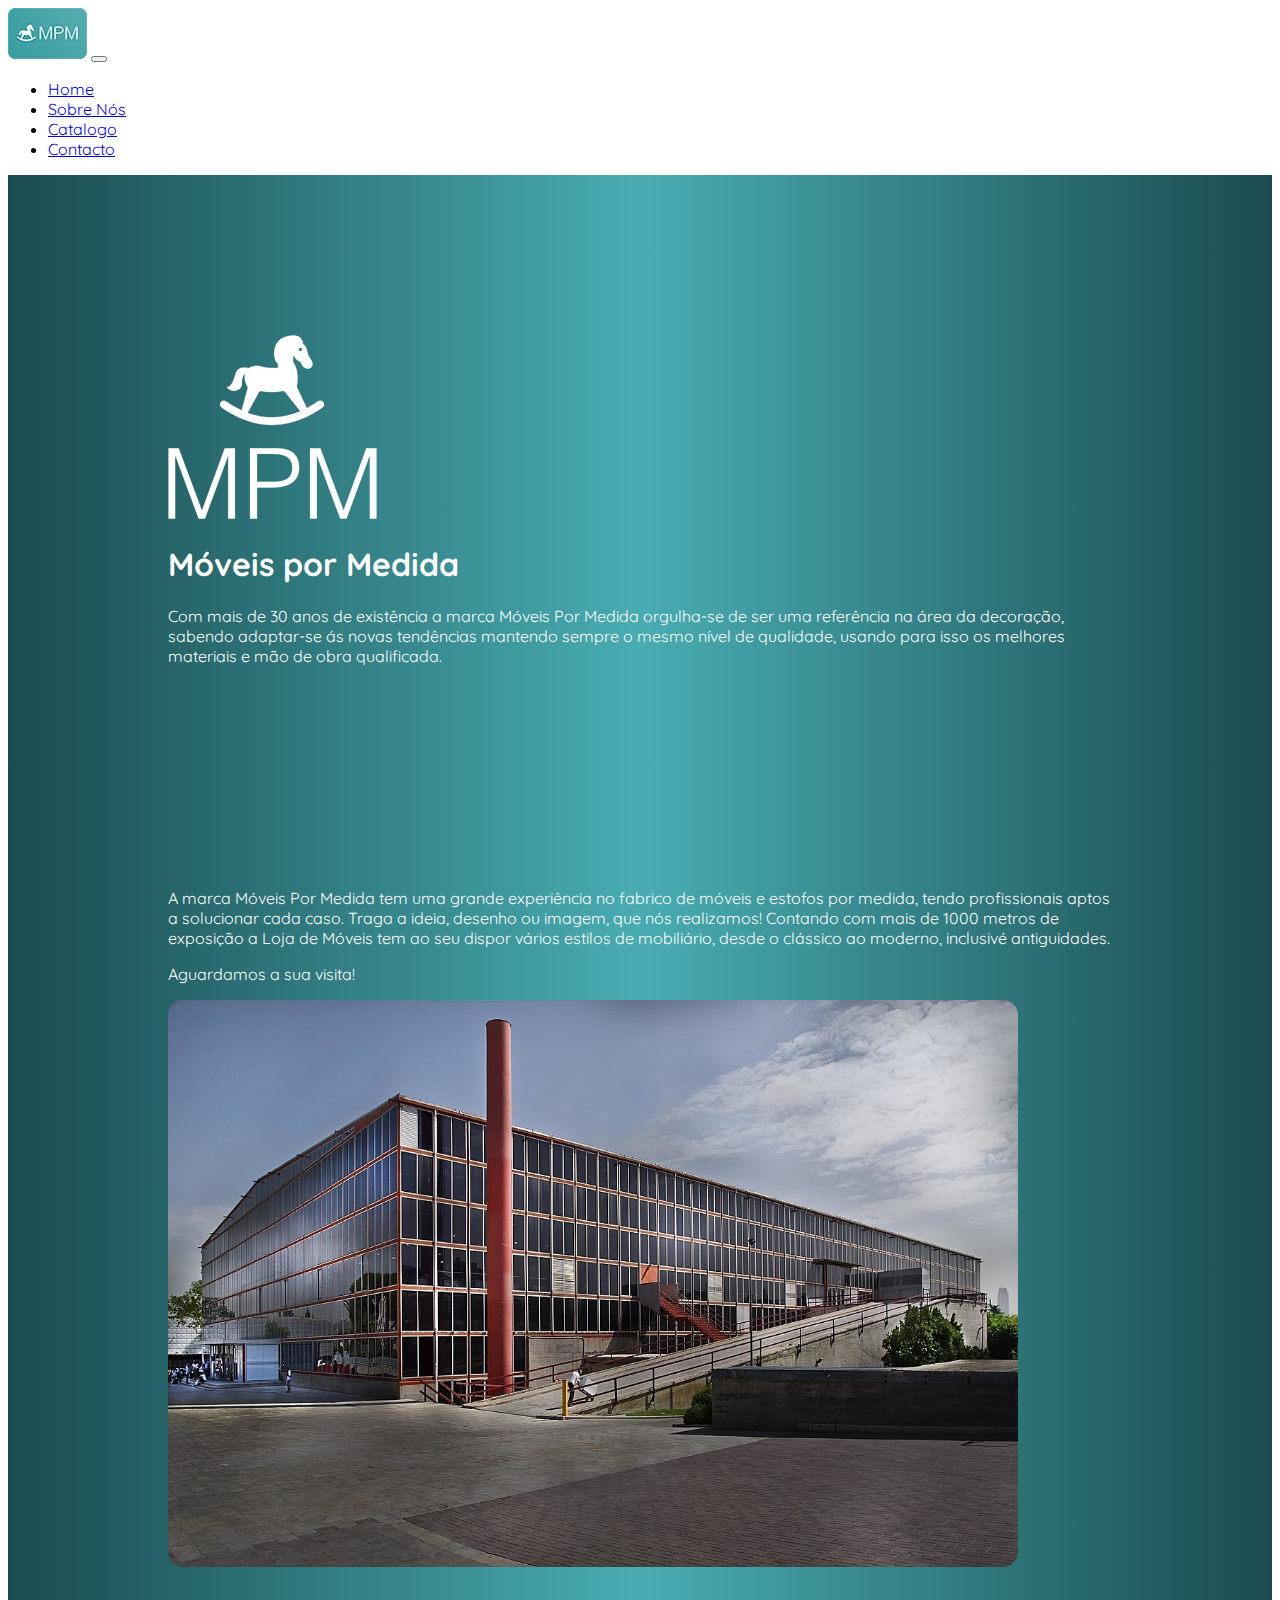
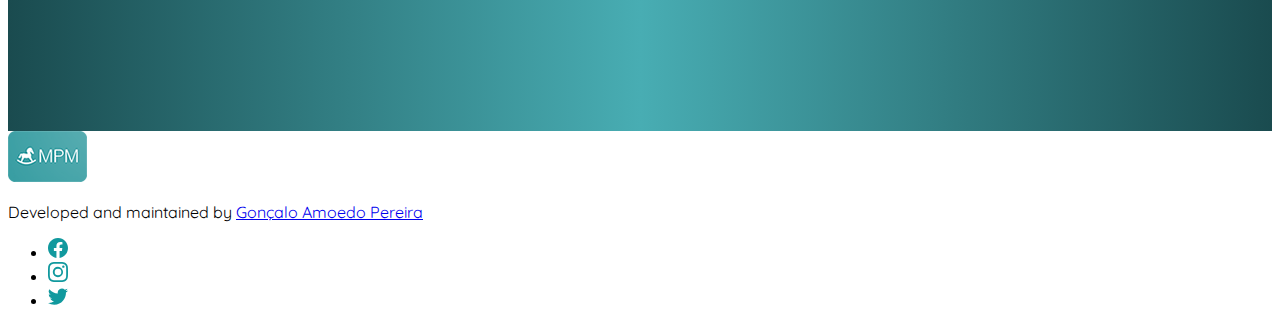
<file: sobre.html>
<!DOCTYPE html>
<html lang="en">
  <head>
    <meta charset="UTF-8">
    <meta name="viewport" content="width=device-width, initial-scale=1.0">
    <meta name="keywords" content="Store, Furniture, Vintage" />
    <meta name="description" content="Furniture Store" />
    <meta name="author" content="Gonçalo Pereira "/>
    <title>MPM</title>
    <link href="https://cdn.jsdelivr.net/npm/bootstrap@5.2.2/dist/css/bootstrap.min.css" rel="stylesheet" integrity="sha384-Zenh87qX5JnK2Jl0vWa8Ck2rdkQ2Bzep5IDxbcnCeuOxjzrPF/et3URy9Bv1WTRi" crossorigin="anonymous">
    <script src="https://cdn.jsdelivr.net/npm/bootstrap@5.2.2/dist/js/bootstrap.bundle.min.js" integrity="sha384-OERcA2EqjJCMA+/3y+gxIOqMEjwtxJY7qPCqsdltbNJuaOe923+mo//f6V8Qbsw3" crossorigin="anonymous"></script>
    <link rel="stylesheet" href="css\style.css">
    <link rel="preconnect" href="https://fonts.googleapis.com">
    <link rel="preconnect" href="https://fonts.gstatic.com" crossorigin>
    <link href="https://fonts.googleapis.com/css2?family=Quicksand&display=swap" rel="stylesheet">
</head>
<body>
    <nav class="navbar navbar-expand-lg navbar-light bg-light fixed-top">
        <div class="container">
          <a class="navbar-brand" href="#"><img src="img\logo.png"></a>
          <button class="navbar-toggler" type="button" data-bs-toggle="collapse" data-bs-target="#navbarNav" aria-controls="navbarNav" aria-expanded="false" aria-label="Toggle navigation">
            <span class="navbar-toggler-icon"></span>
          </button>
          <div class="collapse navbar-collapse justify-content-end" id="navbarNav">
            <ul class="navbar-nav">
              <li class="nav-item">
                <a class="nav-link active" aria-current="page" href="index.html">Home</a>
              </li>
              <li class="nav-item">
                <a class="nav-link" href="sobre.html">Sobre Nós</a>
              </li>
              <li class="nav-item">
                <a class="nav-link" href="catalogo.html">Catalogo</a>
              </li>
              <li class="nav-item">
                <a class="nav-link" href="contacto.html">Contacto</a>
              </li>
            </ul>
          </div>
        </div>
      </nav>
  <section class="sobre gradient">
    <div class="container">
      <div class="row align-items-center justify-content-center">
        <div class="col-md-5">
          <img src="img/mpm_logo copy.png">
        </div>
        <div class="col-md-5">
          <h1 class="my-3">Móveis por Medida</h1>
          <p class="my-4">Com mais de 30 anos de existência a marca Móveis Por Medida orgulha-se de ser uma referência na área da decoração, sabendo adaptar-se ás novas tendências mantendo sempre o mesmo nível de qualidade, usando para isso os melhores materiais e mão de obra qualificada.</p>
        </div>
      </div>
    </div>
  </section>
  <section class="sobre2 gradient">
    <div class="container">
      <div class="row align-items-center justify-content-center">
        <div class="col-md-5">
          <p class="my-4">A marca Móveis Por Medida tem uma grande experiência no fabrico de móveis e estofos por medida, tendo profissionais aptos a solucionar cada caso. Traga a ideia, desenho ou imagem, que nós realizamos! Contando com mais de 1000 metros de exposição a Loja de Móveis tem ao seu dispor vários estilos de mobiliário, desde o clássico ao moderno, inclusivé antiguidades.</p>
          <p class="my-4">Aguardamos a sua visita!</p>
        </div>
        <div class="col-md-5">
          <img src="img/fabrica.jpg">
        </div>
      </div>
    </div>
  </section>
  <footer class="container p-3">
    <div class="d-lg-flex justify-content-between align-items-center">
      <div>
        <span><img src="img/logo.png" alt=""></span>
      </div>
      <div class="copyright">
        <p>Developed and maintained by <a href="#" target="_blank">Gonçalo Amoedo Pereira</a></p>
      </div>
      <div>
        <ul class="d-flex gap-3 list-unstyled">
          <li><a href="#"><svg xmlns="http://www.w3.org/2000/svg" width="20" height="20" fill="currentColor" color="#11999e" class="bi bi-facebook" viewBox="0 0 16 16">
            <path d="M16 8.049c0-4.446-3.582-8.05-8-8.05C3.58 0-.002 3.603-.002 8.05c0 4.017 2.926 7.347 6.75 7.951v-5.625h-2.03V8.05H6.75V6.275c0-2.017 1.195-3.131 3.022-3.131.876 0 1.791.157 1.791.157v1.98h-1.009c-.993 0-1.303.621-1.303 1.258v1.51h2.218l-.354 2.326H9.25V16c3.824-.604 6.75-3.934 6.75-7.951z"/>
          </svg></a></li>
          <li><a href="#"><svg xmlns="http://www.w3.org/2000/svg" width="20" height="20" fill="currentColor" color="#11999e" class="bi bi-instagram" viewBox="0 0 16 16">
            <path d="M8 0C5.829 0 5.556.01 4.703.048 3.85.088 3.269.222 2.76.42a3.917 3.917 0 0 0-1.417.923A3.927 3.927 0 0 0 .42 2.76C.222 3.268.087 3.85.048 4.7.01 5.555 0 5.827 0 8.001c0 2.172.01 2.444.048 3.297.04.852.174 1.433.372 1.942.205.526.478.972.923 1.417.444.445.89.719 1.416.923.51.198 1.09.333 1.942.372C5.555 15.99 5.827 16 8 16s2.444-.01 3.298-.048c.851-.04 1.434-.174 1.943-.372a3.916 3.916 0 0 0 1.416-.923c.445-.445.718-.891.923-1.417.197-.509.332-1.09.372-1.942C15.99 10.445 16 10.173 16 8s-.01-2.445-.048-3.299c-.04-.851-.175-1.433-.372-1.941a3.926 3.926 0 0 0-.923-1.417A3.911 3.911 0 0 0 13.24.42c-.51-.198-1.092-.333-1.943-.372C10.443.01 10.172 0 7.998 0h.003zm-.717 1.442h.718c2.136 0 2.389.007 3.232.046.78.035 1.204.166 1.486.275.373.145.64.319.92.599.28.28.453.546.598.92.11.281.24.705.275 1.485.039.843.047 1.096.047 3.231s-.008 2.389-.047 3.232c-.035.78-.166 1.203-.275 1.485a2.47 2.47 0 0 1-.599.919c-.28.28-.546.453-.92.598-.28.11-.704.24-1.485.276-.843.038-1.096.047-3.232.047s-2.39-.009-3.233-.047c-.78-.036-1.203-.166-1.485-.276a2.478 2.478 0 0 1-.92-.598 2.48 2.48 0 0 1-.6-.92c-.109-.281-.24-.705-.275-1.485-.038-.843-.046-1.096-.046-3.233 0-2.136.008-2.388.046-3.231.036-.78.166-1.204.276-1.486.145-.373.319-.64.599-.92.28-.28.546-.453.92-.598.282-.11.705-.24 1.485-.276.738-.034 1.024-.044 2.515-.045v.002zm4.988 1.328a.96.96 0 1 0 0 1.92.96.96 0 0 0 0-1.92zm-4.27 1.122a4.109 4.109 0 1 0 0 8.217 4.109 4.109 0 0 0 0-8.217zm0 1.441a2.667 2.667 0 1 1 0 5.334 2.667 2.667 0 0 1 0-5.334z"/>
          </svg></a></li>
          <li><a href="#"><svg xmlns="http://www.w3.org/2000/svg" width="20" height="20" fill="currentColor" color="#11999e" class="bi bi-twitter" viewBox="0 0 16 16">
            <path d="M5.026 15c6.038 0 9.341-5.003 9.341-9.334 0-.14 0-.282-.006-.422A6.685 6.685 0 0 0 16 3.542a6.658 6.658 0 0 1-1.889.518 3.301 3.301 0 0 0 1.447-1.817 6.533 6.533 0 0 1-2.087.793A3.286 3.286 0 0 0 7.875 6.03a9.325 9.325 0 0 1-6.767-3.429 3.289 3.289 0 0 0 1.018 4.382A3.323 3.323 0 0 1 .64 6.575v.045a3.288 3.288 0 0 0 2.632 3.218 3.203 3.203 0 0 1-.865.115 3.23 3.23 0 0 1-.614-.057 3.283 3.283 0 0 0 3.067 2.277A6.588 6.588 0 0 1 .78 13.58a6.32 6.32 0 0 1-.78-.045A9.344 9.344 0 0 0 5.026 15z"/>
          </svg></a></li>
        </ul>
      </div>
    </div>
  </footer>
</body>
</html>
</file>
